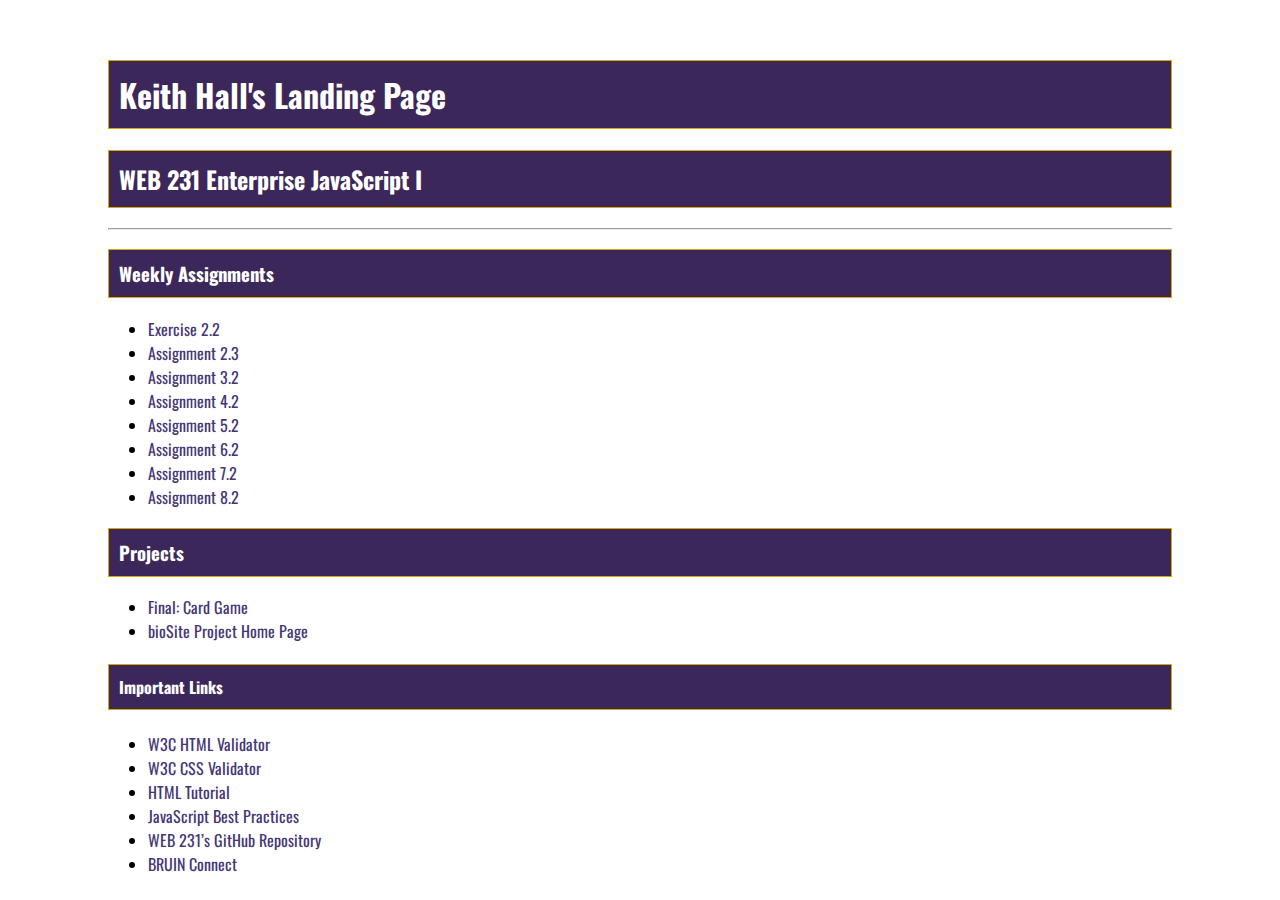
<file: index.html>
<!--
    Title: WEB 231 – Enterprise JavaScript I
    Author: Professor Krasso
    Date: 05/30/2021
    Modified By: Keith Hall
    Description: This is the HTML landing page for web-231 assignments, projects, and biosite.
--> 
<!DOCTYPE html>
<html lang="en"> 
<head>
    <meta charset="UTF-8" /> 
    <title>WEB 231 – Enterprise JavaScript I</title>
    <meta name="description" content="Lorem ipsum dolor sit amet, consectetur adipiscing elit, sed do eiusmod tempor incididunt ut labore et dolore magna aliqua." />
    <meta name="keywords" content="Excepteur sint occaecat cupidatat non proident, sunt in culpa qui officia deserunt mollit anim id est laborum." />
    <meta name="robots" content="nofollow" />
    <meta name="author" content="Keith Hall" />
    <link rel="stylesheet" href="site.css" />
	<link rel="stylesheet" href="global.css" />
    <!-- Google fonts for Oswald -->
    <link href="https://fonts.googleapis.com/css2?family=Oswald:wght@300;400;500;700&display=swap" rel="stylesheet" />
</head>
<body>
    <div id="container">
        <h1 class= "app-header">Keith Hall's Landing Page</h1>
        <h2>WEB 231 Enterprise JavaScript I</h2>
        <hr>
        <h3>Weekly Assignments</h3>

        <!-- Links to web-231 Weekly assignments. -->
            <ul>
                <li><a href= "week-2/hall-exercise2.html">Exercise 2.2</a></li>
                <li><a href= "week-2/hall-payroll.html">Assignment 2.3</a></li>
                <li><a href= "week-3/hall-temp-conversion.html">Assignment 3.2</a></li>
                <li><a href= "week-4/hall-number-game.html">Assignment 4.2</a></li>
                <li><a href= "week-5/hall-sequence-game.html">Assignment 5.2</a></li>
                <li><a href= "week-6/hall-in-n-out-books.html">Assignment 6.2</a></li>
                <li><a href= "week-7/hall-javazon.html">Assignment 7.2</a></li>
                <li><a href= "week-8/hall-alphabet-game.html">Assignment 8.2</a></li> 
            </ul>
        <h3>Projects</h3>

        <!-- Links to web-231's final project and the biosite developed for web-200. -->
            <ul>
                <li><a href= "week-9/hall-card-game.html">Final: Card Game</li>
                <li><a href= "https://hkeith62.github.io/biosite/index.html" target="_blank">bioSite Project Home Page</a></li> 
            </ul>
        <h4>Important Links</h4>
            <ul>
                <li><a href= "https://validator.w3.org/" target="_blank">W3C HTML Validator</a></li>
                <li><a href= "http://jigsaw.w3.org/css-validator/" target="_blank">W3C CSS Validator</a></li> 
                <li><a href= "https://www.w3schools.com/html/" target="_blank">HTML Tutorial</a></li>  
                <li><a href= "https://www.w3schools.com/js/js_best_practices.asp" target="_blank">JavaScript Best Practices</a></li>      
                <li><a href= "https://github.com/buwebdev/web-231" target="_blank">WEB 231’s GitHub Repository</a></li>     
                <li><a href= "https://bruinconnect.bellevue.edu/" target="_blank">BRUIN Connect</a></li> 
            </ul>          
    </div>

</body>
</html>
</file>
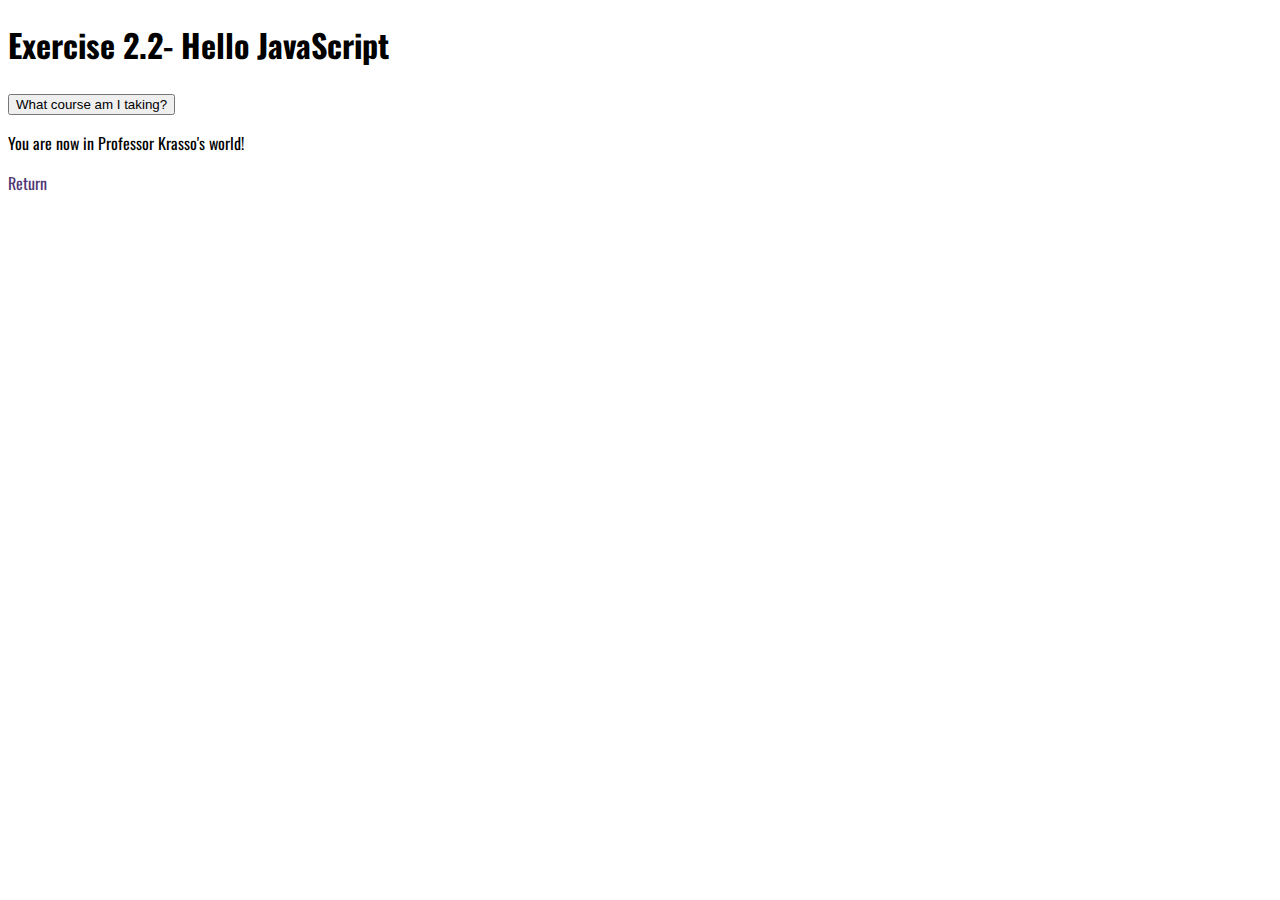
<file: week-2/hall-exercise2.html>
<!--
    Title: WEB 231 – Enterprise JavaScript I
    Author: Professor Krasso
    Date: 06/23/2021
    Modified By: Keith Hall
    Description: This is the HTML landing page for web-231 assignments, projects, and biosite.
--> 
<!DOCTYPE html>
<html lang="en"> 
<head>
<meta charset="UTF-8" /> 
<title>WEB 231- Enterprise Javascript 1</title>
<meta name="description" content="Lorem ipsum dolor sit amet, consectetur adipiscing elit, sed do eiusmod tempor incididunt ut labore et dolore magna aliqua." />
<meta name="keywords" content="Excepteur sint occaecat cupidatat non proident, sunt in culpa qui officia deserunt mollit anim id est laborum." />
<meta name="robots" content="nofollow" />
<meta name="author" content="Keith Hall" />
<link rel="stylesheet" href="../global.css" />
 <!-- Google fonts for Oswald -->
    <link href="https://fonts.googleapis.com/css2?family=Oswald:wght@300;400;500;700&display=swap" rel="stylesheet" />
</head>
<body>
    <div id= "container">
        <h1 class= "app-header">Exercise 2.2- Hello JavaScript</h1>
   <!-- Onclick Button -->      
            <button id="btnMyCourse" onclick="myFunction()">What course am I taking?</button> 
            <p id= "txtMyWorld">You are now in Professor Krasso's world!</p>
            <a href= "../index.html" class="return-home">Return</a>
        <script>
            // Event listener
          document.getElementById("btnMyCourse").addEventListener("click", function() {
          document.getElementById("txtMyWorld").innerHTML = "You are now in Hall's world!";
});        // Javascript alert
          function myFunction() {
            alert ("WEB 231 – Enterprise JavaScript I")
}
        </script>
    </div>
</body>
</html>
</file>
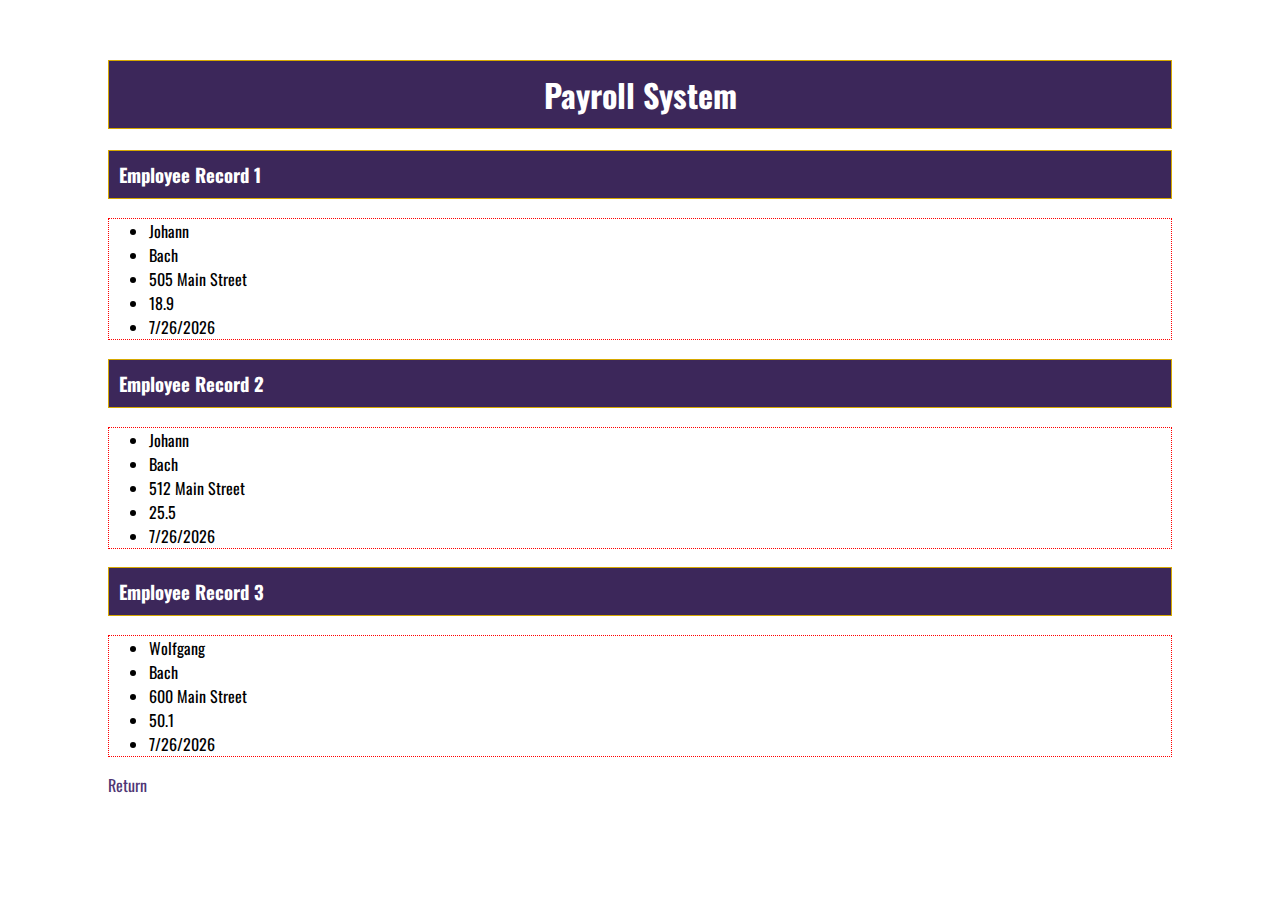
<file: week-2/hall-payroll.html>
<!--
    Title: WEB 231 – Enterprise JavaScript I
    Author: Professor Krasso
    Date: 06/23/2021
    Modified By: Keith Hall
    Description: This is the HTML landing page for web-231 assignments, projects, and biosite.
--> 
<!DOCTYPE html>
<html lang="en"> 
<head>
<meta charset="UTF-8" /> 
<title>WEB 231- Enterprise Javascript 1</title>
<meta name="description" content="Lorem ipsum dolor sit amet, consectetur adipiscing elit, sed do eiusmod tempor incididunt ut labore et dolore magna aliqua." />
<meta name="keywords" content="Excepteur sint occaecat cupidatat non proident, sunt in culpa qui officia deserunt mollit anim id est laborum." />
<meta name="robots" content="nofollow" />
<meta name="author" content="Keith Hall" />
<link rel="stylesheet" href="../site.css" />
<link rel="stylesheet" href="../global.css" />
<link rel="stylesheet" href="hall-payroll.css" />

 <!-- Google fonts for Oswald -->
    <link href="https://fonts.googleapis.com/css2?family=Oswald:wght@300;400;500;700&display=swap" rel="stylesheet" />
</head>
<body>
<!-- Content container -->
    <div id= "container">
        <h1 id= "payroll-header">Payroll System</h1>
        <h3>Employee Record 1</h3>
<!-- Ordered lists start here -->
            <ul>
		        <li id= "txtFirstNameLudgwig">L</li>
			    <li id= "txtLastNameBeethoven">B</li>
			    <li id= "txtAddressLudgwig">L</li>
			    <li id= "txtPayRateLudgwig">L</li>
			    <li id= "txtHireDateLudgwig">L</li>    
		    </ul>
	    <h3>Employee Record 2</h3>
            <ul>
		        <li id= "txtFirstNameJohann">J</li>
			    <li id= "txtLastNameBach">B</li>
			    <li id= "txtAddressJohann">J</li>
			    <li id= "txtPayRateJohann">J</li>
			    <li id= "txtHireDateJohann">J</li>     
		    </ul>
	    <h3>Employee Record 3</h3>
            <ul>
		        <li id= "txtFirstNameWolfgang">W</li>
			    <li id= "txtLastNameMozart">M</li>
			    <li id= "txtAddressWolfgang">W</li>
			    <li id= "txtPayRateWolfgang">W</li>
			    <li id= "txtHireDateWolfgang"></li>  
		    </ul>
	    <a href= "../index.html" class="return-home">Return</a>
        <script>
		//This code binds the variable value to the list item div.
          document.getElementById("txtFirstNameLudgwig").innerHTML = "Johann";
          document.getElementById("txtLastNameBeethoven").innerHTML = "Bach";
          document.getElementById("txtAddressLudgwig").innerHTML = "505 Main Street";
		  // Payrate was is formatted to one decimal place.
		    var num = 18.885;
            var n = num.toFixed(1);
          document.getElementById("txtPayRateLudgwig").innerHTML = n;
		  // Hire date is formatted as date object and converted to a local date string.
            var d = new Date();
            var n = d.toLocaleDateString();
          document.getElementById("txtHireDateLudgwig").innerHTML = n;
          document.getElementById("txtFirstNameJohann").innerHTML = "Johann";
          document.getElementById("txtLastNameBach").innerHTML = "Bach";
          document.getElementById("txtAddressJohann").innerHTML = "512 Main Street";
		    var num = 25.485;
            var n = num.toFixed(1);
          document.getElementById("txtPayRateJohann").innerHTML = n;
            var d = new Date();
            var n = d.toLocaleDateString(); 
          document.getElementById("txtHireDateJohann").innerHTML = n;   
          document.getElementById("txtFirstNameWolfgang").innerHTML = "Wolfgang";
          document.getElementById("txtLastNameMozart").innerHTML = "Bach";
          document.getElementById("txtAddressWolfgang").innerHTML = "600 Main Street";
		    var num = 50.085;
            var n = num.toFixed(1);
          document.getElementById("txtPayRateWolfgang").innerHTML = n;
            var d = new Date();
            var n = d.toLocaleDateString();
          document.getElementById("txtHireDateWolfgang").innerHTML = n;
        </script> 
    </div>
</body>
</html>
</file>
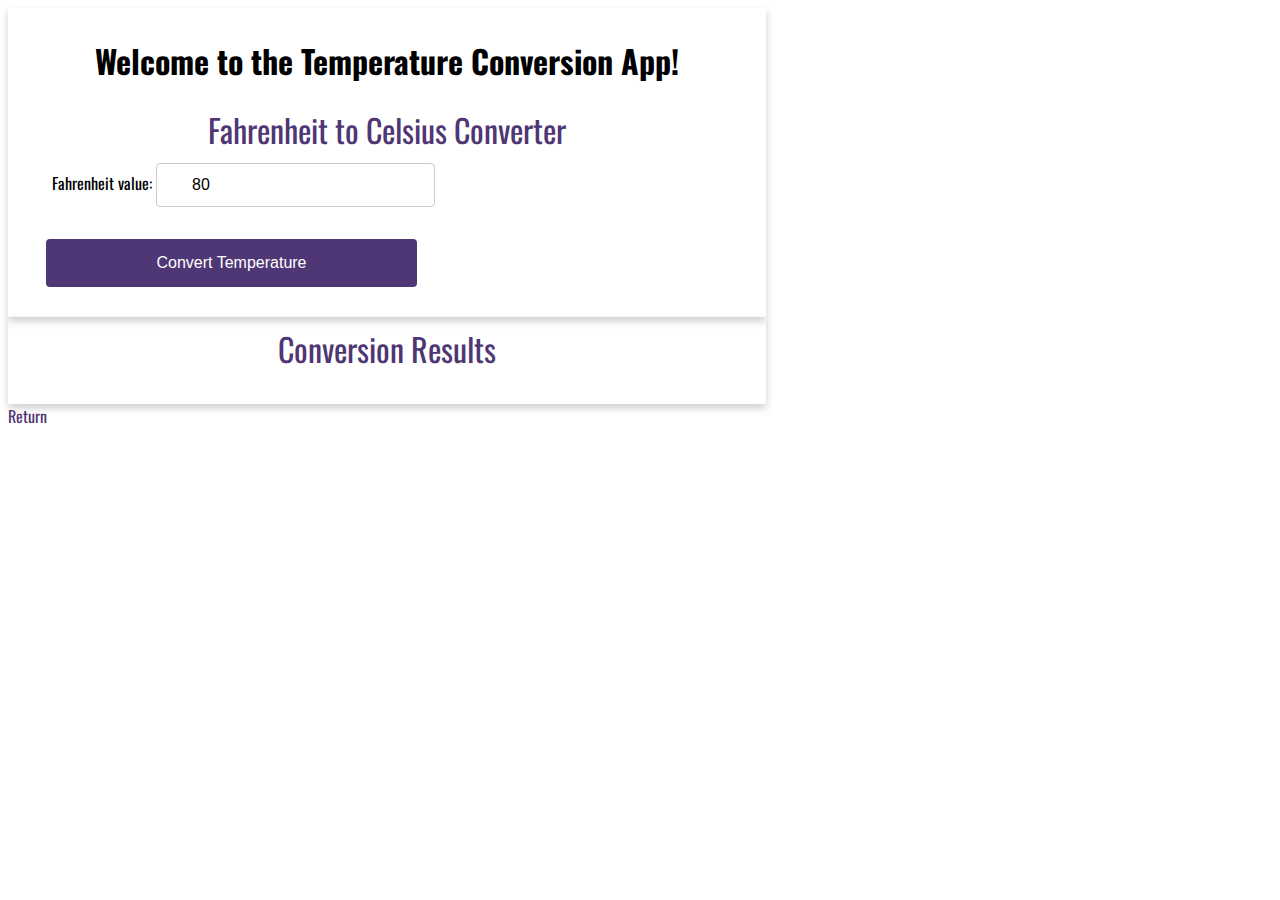
<file: week-3/hall-temp-conversion.html>
<!--
    Title: WEB 231 – Enterprise JavaScript I
    Author: Professor Krasso
    Date: 05/30/2021
    Modified By: Keith Hall
    Description: This is the HTML page for web-231 assignment 3, temperature conversion app.
--> 
<!DOCTYPE html>
<html lang="en"> 
<head>
    <meta charset="UTF-8" /> 
    <title>WEB 231 – Enterprise JavaScript I</title>
    <meta name="description" content="Lorem ipsum dolor sit amet, consectetur adipiscing elit, sed do eiusmod tempor incididunt ut labore et dolore magna aliqua." />
    <meta name="keywords" content="Excepteur sint occaecat cupidatat non proident, sunt in culpa qui officia deserunt mollit anim id est laborum." />
    <meta name="robots" content="nofollow" />
    <meta name="author" content="Keith Hall" />
	<link rel="stylesheet" href="../global.css" />
	<link rel="stylesheet" href="hall-temp-conversion.css" />
    <!-- Google fonts for Oswald -->
    <link href="https://fonts.googleapis.com/css2?family=Oswald:wght@300;400;500;700&display=swap" rel="stylesheet" />
</head>
<body>
    
    <div id="container">
	
	<!-- Card content starts here. -->
	    <div class= "card">
		    <h1 class= "app-header">Welcome to the Temperature Conversion App!</h1>
		    <div class= "card-title">Fahrenheit to Celsius Converter</div>
			<div class= "card-content">
			    <div class= "form">
				    <div class= "form-feild">
					    <label for="txtFahrenheit">Fahrenheit value:</label>
					    <input type="text" id="txtFahrenheit" name="txtFahrenheit" value= "80" />
					</div>
				    <div class="form-field">
					<!-- HTML for styling the conversion button and onclick event. -->
                        <button type="submit" class="btn btn-primary full-width" onclick="myFunction()">Convert Temperature</button>
                    </div>
				</div>
			</div>
		</div>
	    <div class= "card">
		    <div class= "card-title">Conversion Results</div> 
		    <p id= "demo"></p>
	    </div>
	</div>
	<a href= "../index.html" class="return-home">Return</a>
<script>
function myFunction() {
  var farenheit = document.getElementById("txtFahrenheit").value; // Captures the inputted value of the textfeild with id= txtFahrenheit and assigns it to the variable fahrenheit. 
  document.getElementById("demo").innerHTML = ((parseFloat(farenheit) - 32) / 1.8).toFixed(2); // The inputted value is converted to celcius and fixed to 2 decimal places.
}
</script>
</body>
</html>
</file>
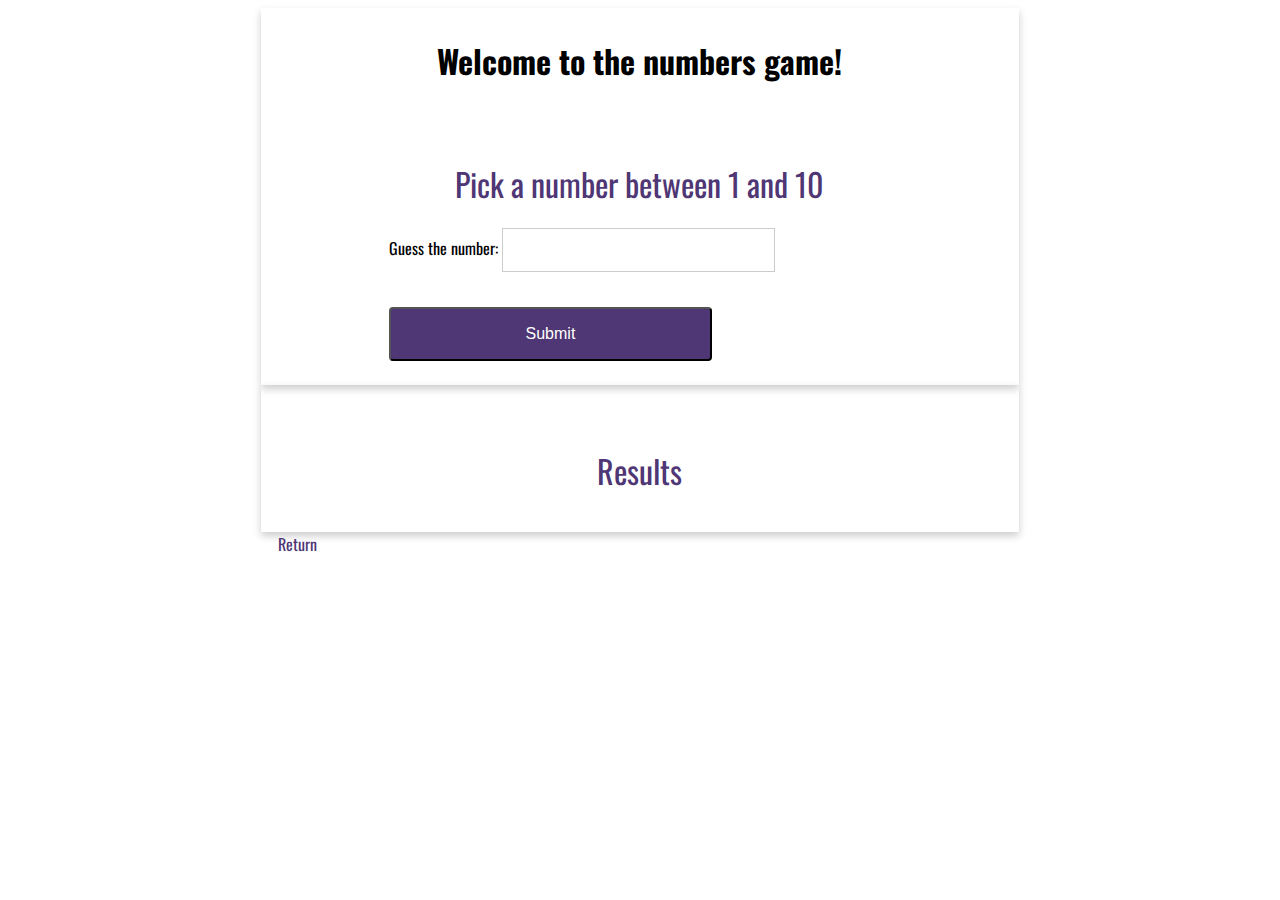
<file: week-4/hall-number-game.html>
<!--
    Title: WEB 231 – Enterprise JavaScript I
    Author: Professor Krasso
    Date: 05/30/2021
    Modified By: Keith Hall
    Description: This is the HTML page for web-231 assignment 4, numbers game app.
--> 
<!DOCTYPE html>
<html lang="en"> 
<head>
    <meta charset="UTF-8" /> 
    <title>WEB 231 – Enterprise JavaScript I</title>
    <meta name="description" content="Lorem ipsum dolor sit amet, consectetur adipiscing elit, sed do eiusmod tempor incididunt ut labore et dolore magna aliqua." />
    <meta name="keywords" content="Excepteur sint occaecat cupidatat non proident, sunt in culpa qui officia deserunt mollit anim id est laborum." />
    <meta name="robots" content="noindex" />
    <meta name="author" content="Keith Hall" />
	<link rel="stylesheet" href="../global.css" />
	<link rel="stylesheet" href="hall-number-game.css" />
    <!-- Google fonts for Oswald -->
    <link href="https://fonts.googleapis.com/css2?family=Oswald:wght@300;400;500;700&display=swap" rel="stylesheet" />
</head>
<body>
	<!-- Card content starts here. -->
	    <div class= "card">
		    <h1 class= "app-header">Welcome to the numbers game!</h1>
		    <div class= "card-title">Pick a number between 1 and 10</div>
			<div id= "card-content">
			    <div class= "form-feild">
			        <label for="txtMyNumber">Guess the number:</label>
					<input type="text" id="txtMyNumber" name="txtMyNumber" value= "" />
				</div>
				<div class="form-field">
					<!-- HTML for styling the conversion button and onclick event. -->
                    <button type="submit" id= "btnSubmit" onclick="myFunction()">Submit</button>
                </div>
			</div>
		</div>
	    <div class= "card">
		    <div class= "card-title">Results</div> 
		    <p id= "demo"></p>
	    </div>
	<a href= "../index.html" class="return-home">Return</a>
<script> 
// Generates a random value.
const rud = Math.floor(Math.random() * 10 + 1);
// counts the number of guesses to arrive at the correct number.
 
  function myFunction() {  
   // number inputed by the user at button click.     
  const myNumber = document.getElementById("txtMyNumber").value;
   
    if(myNumber == rud) {  
      document.getElementById("demo").innerHTML = "Congradulations! You picked the correct number!";
	
  } else if(myNumber > rud) { // if guessed number is greater than the random number.     
    document.getElementById("demo").innerHTML = "The number is not" + " " + (myNumber)
	+ "." + " " + "Try a smaller number.";
	
  } else {    //if guessed number is less than the random number.              
    document.getElementById("demo").innerHTML = "The number is not" + " " + (myNumber)
	+ "." + " " + "Try a larger number.";
  }
}
</script>
</body>
</html>
</file>
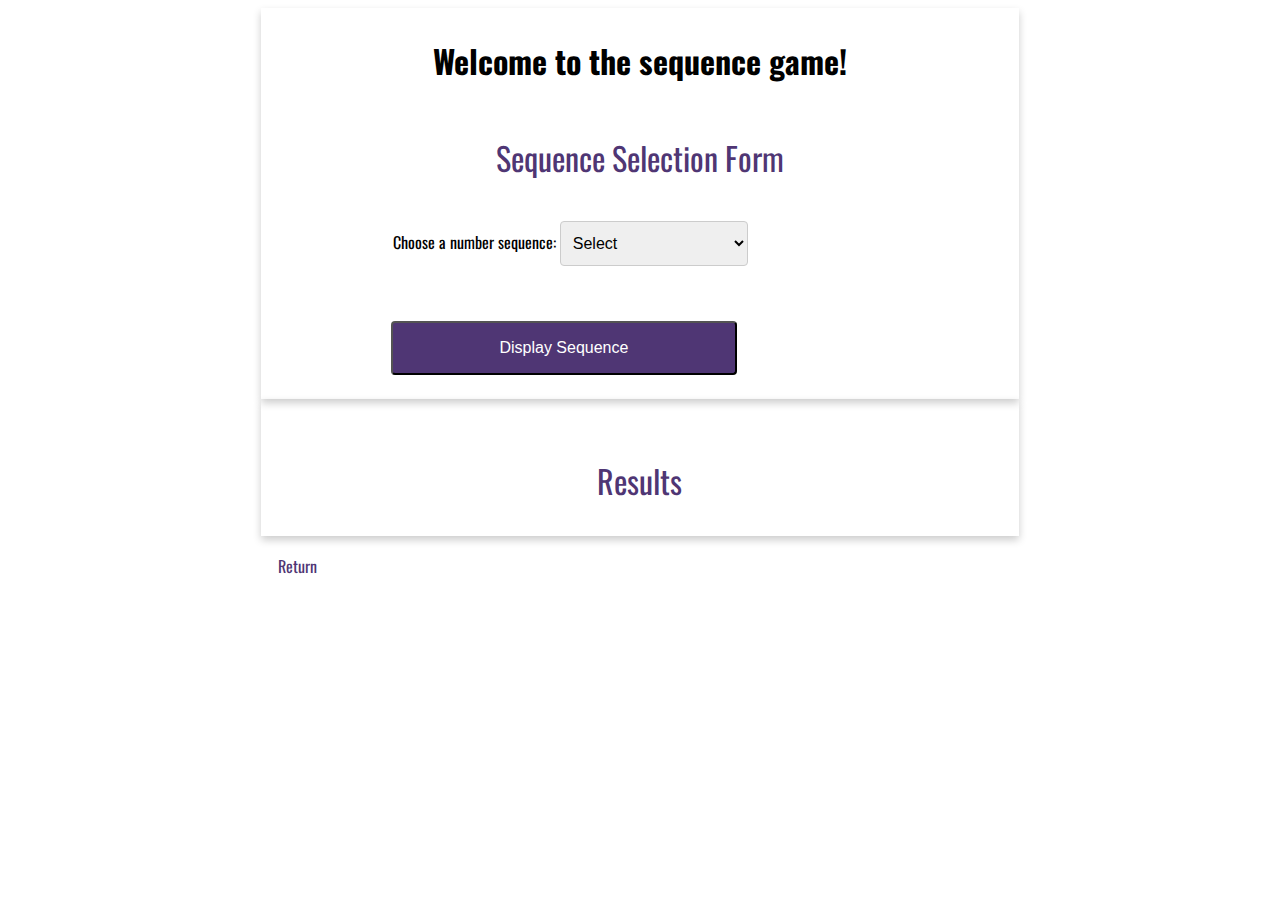
<file: week-5/hall-sequence-game.html>
<!--
    Title: WEB 231 – Enterprise JavaScript I
    Author: Professor Krasso
    Date: 05/30/2021
    Modified By: Keith Hall
    Description: This is the HTML page for web-231 assignment 5, sequence game app.
--> 
<!DOCTYPE html>
<html lang="en"> 
<head>
    <meta charset="UTF-8" /> 
    <title>WEB 231 – Enterprise JavaScript I</title>
    <meta name="description" content="Lorem ipsum dolor sit amet, consectetur adipiscing elit, sed do eiusmod tempor incididunt ut labore et dolore magna aliqua." />
    <meta name="keywords" content="Excepteur sint occaecat cupidatat non proident, sunt in culpa qui officia deserunt mollit anim id est laborum." />
    <meta name="robots" content="noindex" />
    <meta name="author" content="Keith Hall" />
	<link rel="stylesheet" href="../global.css" />
	<link rel="stylesheet" href="hall-sequence-game.css" />
    <!-- Google fonts for Oswald -->
    <link href="https://fonts.googleapis.com/css2?family=Oswald:wght@300;400;500;700&display=swap" rel="stylesheet" />
</head>
<body>
	<!-- Card content starts here. -->
	<div class= "card">
		<h1 class= "app-header">Welcome to the sequence game!</h1>
		<div class= "card-title">Sequence Selection Form</div>
	    <div class= "form-feild">
            <label for= "sequence">Choose a number sequence:</label> 
            <select name= "menu" id="sequence" class= "drop-down-menu">  <!-- Favorite books card container. -->
                <option value="select" selected>Select</option>
                <option value="fibonacci">Fibonacci Sequence</option>
                <option value="even">Even Numbers</option>
                <option value="odd">Odd Numbers</option>
            </select>
        </div>
	    <div class="form-field">
		    <!-- HTML for styling the conversion button and onclick event. -->
             <button type="submit" id= "btnDisplaySequence" onclick="myFunction()">Display Sequence</button>
        </div>
    </div>
	<div class= "card">
		<div class= "card-title">Results</div> 
		    <p id= "demo"></p>
	    </div>
    <div id= "return-home-container">
	    <a href= "../index.html" class="return-home">Return</a>
	</div>
<script> 
let num1 = 0, num2 = 1, next;
let fibonacciSequenceText = "";
 
function myFunction() {
  let evenNumbers = "";
  let oddNumbers = "";
  let i = 0;
  let choice = document.getElementById("sequence").value;    // Captures the values from the select list.
  // Defines values for each item in the select list
  let fibonacci = document.getElementById("sequence").value = "fibonacci";
  let even = document.getElementById("sequence").value = "even"; 
  let odd = document.getElementById("sequence").value = "odd";
  let select = document.getElementById("sequence").value = "select";

  while (num1<40){ // Loop of fibonacci numbers less than 40.
    fibonacciSequenceText +=
    (num1 + ", ");
    next = num1 + num2;
    num1 = num2;
    num2 = next;
  }
  if (choice === fibonacci) {  // If fibonacci is the selected value
     document.getElementById("demo").innerHTML = fibonacciSequenceText.slice(0, -2); 
     document.getElementById("sequence").value = "fibonacci";
  }
  else if (choice === even) {  // If even is the selected value
    do {
      evenNumbers += (i + ", ");
      i += 1;
      num1 += 2;
      i++;
    }
    while (i < 20) {
      document.getElementById("demo").innerHTML = evenNumbers.slice(2, -2);
      document.getElementById("sequence").value = "even"; 
    }
  }
  else if (choice === odd) {  // If odd is the selected value
    for (let i = 1; i < 20; i += 2) {
      oddNumbers +=  i + " ,";
    }
      document.getElementById("demo").innerHTML = oddNumbers.slice(0, -1);
      document.getElementById("sequence").value = "odd";	
  }
  else {
    alert("Invalid selection, please try again");
  }
}
</script>
</body>
</html>
</file>
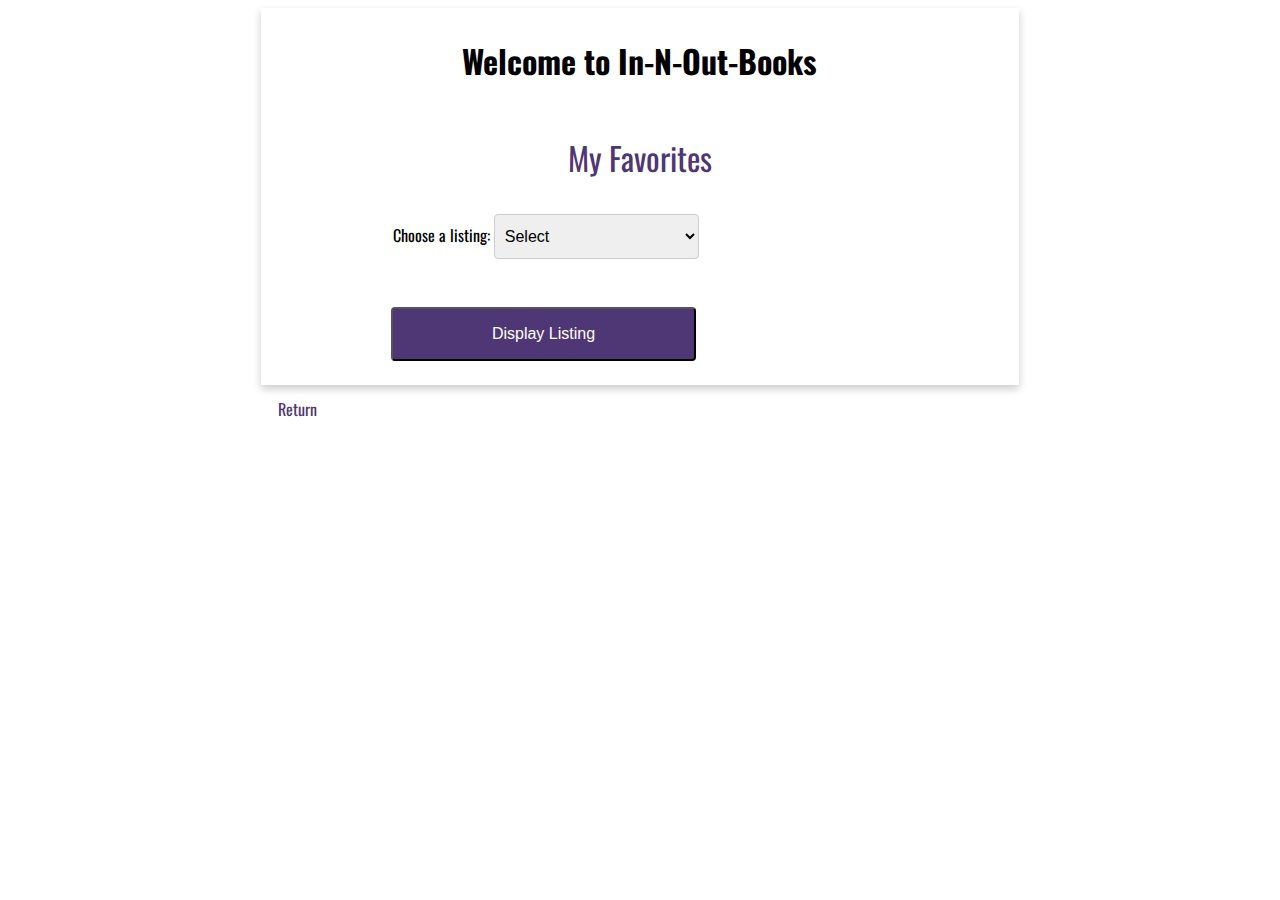
<file: week-6/hall-in-n-out-books.html>
<!--
    Title: WEB 231 – Enterprise JavaScript I
    Author: Professor Krasso
    Date: 05/30/2021
    Modified By: Keith Hall
    Description: This is the HTML page for web-231 assignment 6, In-N-Out-Books.
--> 
<!DOCTYPE html>
<html lang="en"> 
<head>
    <meta charset="UTF-8" /> 
    <title>WEB 231 – Enterprise JavaScript I</title>
    <meta name="description" content="Lorem ipsum dolor sit amet, consectetur adipiscing elit, sed do eiusmod tempor incididunt ut labore et dolore magna aliqua." />
    <meta name="keywords" content="Excepteur sint occaecat cupidatat non proident, sunt in culpa qui officia deserunt mollit anim id est laborum." />
    <meta name="robots" content="noindex" />
    <meta name="author" content="Keith Hall" />
	<link rel="stylesheet" href="../global.css" />
	<link rel="stylesheet" href="hall-in-n-out-books.css" />
    <!-- Google fonts for Oswald -->
    <link href="https://fonts.googleapis.com/css2?family=Oswald:wght@300;400;500;700&display=swap" rel="stylesheet" />
</head>
<body>
	 <!-- Card content starts here. -->
    <div class= "card">
        <h1 class= "app-header">Welcome to In-N-Out-Books</h1>
        <div class= "card-title">My Favorites</div>
            <div class= "form-feild">
                <label for= "sequence">Choose a listing:</label> 
                <select name= "favorites" id="favoriteList" class= "drop-down-menu"> <!-- Select form field. -->
                    <option value="select" selected>Select</option>
                    <option value="books">Top 3 Favorite Books</option>
                    <option value="authors">Top 3 Favorite Authors</option>
                </select>
			</div>
            <div class="form-field">
                <!-- HTML for styling the conversion button and onclick event. -->
                <button type="submit" id= "btnDisplayListing" onclick="myFunction()">Display Listing</button>
            </div>
    </div>
    <div id= "return-home-container"><a href= "../index.html" class="return-home">Return</a></div>
	 <div id= "favorite-books">  <!-- Favorite books card container. -->
	<div class= "card">
    <div class= "card-title">Top 3 Favorite Books</div>
        <div class= "card-content">
            <br />
            <table id="books">
                <tr>
                    <th>ISBN</th>
                    <th>Title</th>
					<th>Pages</th>
                </tr>
                <tr>
                    <td id= "theGreatGatsbyIsbn">#</td>
                    <td id= "theGreatGatsbyTitle">#</td>
					<td id= "theGreatGatsbyPages">#</td>
                </tr>
				<tr>
                    <td id= "warAndPeaceIsbn">#</td>
                    <td id= "warAndPeaceTitle">#</td>
					<td id= "warAndPeacePages">#</td> 
                </tr>
                <tr>
                    <td id= "fahrenheit451Isbn">#</td>
                    <td id= "fahrenheit451Title">#</td>
					<td id= "fahrenheit451Pages">#</td>
                </tr>
            </table>
        </div>
    </div>		
    </div> 
	<div id= "favorite-authors"><!-- Favorite authors card container. -->
	<div class= "card">
    <div class= "card-title">Top 3 Favorite Authors</div>
        <div class= "card-content">
            <br />
            <table id="books">
                <tr>
                    <th>Name</th>
                    <th>Genre</th>
                </tr>
                <tr>
                    <td id= "ernestHemingwayName">#</td>
                    <td id= "ernestHemingwayGenre">#</td>
                </tr>
				<tr>
                    <td id= "leoTolstoyName">#</td>
                    <td id= "leoTolstoyGenre">#</td>
                </tr>
                <tr>
                    <td id= "stephenKingName">#</td>
                    <td id= "stephenKingGenre">#</td>
                </tr>
            </table>
        </div>
    </div>			
    </div>
<script>
// Object literals for favorite books and authors assigned to variables.
const theGreatGatsby = {isbn:020261103571, title:"The Great Gatsby", pages:122};
const warAndPeace = {isbn:1514297272, title:"War and Peace", pages:1225};
const fahrenheit451 = {isbn:1514298139, title:"Fahrenheit 451", pages:256};
const ernestHemingway = {name:"Ernest Hemingway", genre:"Fiction, short stories"};
const leoTolstoy = {name:"Leo Tolstoy", genre:"Fiction, realism"}; 
const stephenKing = {name:"Stephen King", genre:"Fiction, dark fantasy, suspense thriller"};
// Containers for favorite books and authors set to initial parameters, hide table (display none) and show table (display block)
const books = document.getElementById("favorite-books");
const authors = document.getElementById("favorite-authors");
authors.style.display = "none";
books.style.display = "none";

function myFunction() {
const choice = document.getElementById("favoriteList").value;  // Captures the values from the select list.
// Binds object literals to the appropriate table row.
document.getElementById("theGreatGatsbyIsbn").innerHTML = theGreatGatsby.isbn;
document.getElementById("theGreatGatsbyTitle").innerHTML = theGreatGatsby.title;
document.getElementById("theGreatGatsbyPages").innerHTML = theGreatGatsby.pages;
document.getElementById("warAndPeaceIsbn").innerHTML = warAndPeace.isbn;
document.getElementById("warAndPeaceTitle").innerHTML = warAndPeace.title;
document.getElementById("warAndPeacePages").innerHTML = warAndPeace.pages;
document.getElementById("fahrenheit451Isbn").innerHTML = fahrenheit451.isbn;
document.getElementById("fahrenheit451Title").innerHTML = fahrenheit451.title;
document.getElementById("fahrenheit451Pages").innerHTML = fahrenheit451.pages;
document.getElementById("ernestHemingwayName").innerHTML = ernestHemingway.name ;
document.getElementById("ernestHemingwayGenre").innerHTML = ernestHemingway.genre;
document.getElementById("leoTolstoyName").innerHTML = leoTolstoy.name;
document.getElementById("leoTolstoyGenre").innerHTML = leoTolstoy.genre;
document.getElementById("stephenKingName").innerHTML = stephenKing.name;
document.getElementById("stephenKingGenre").innerHTML = stephenKing.genre ;

 // Defines values for each item in the select list and assigns them to a variable.
 const favoriteBooks = document.getElementById("favoriteList").value = "books";
 const favoriteAuthors = document.getElementById("favoriteList").value = "authors"; 
 const selectList = document.getElementById("favoriteList").value = "select"; 
 
   if (choice === favoriteBooks) {   // If favorites books is selected, run the code that follows.
    authors.style.display = "none";
	books.style.display = "block";
	document.getElementById("favoriteList").value = "books";
   }
   else if (choice === favoriteAuthors) {   //  If favorites authors is selected, run the code that follows.
    authors.style.display = "block";
	books.style.display = "none";
	document.getElementById("favoriteList").value = "authors"; 
   }
   else {                              // If no selection is made, hide both tables.
    authors.style.display = "none";
	books.style.display = "none";
   } 
}
</script> 
</body>
</html>
</file>
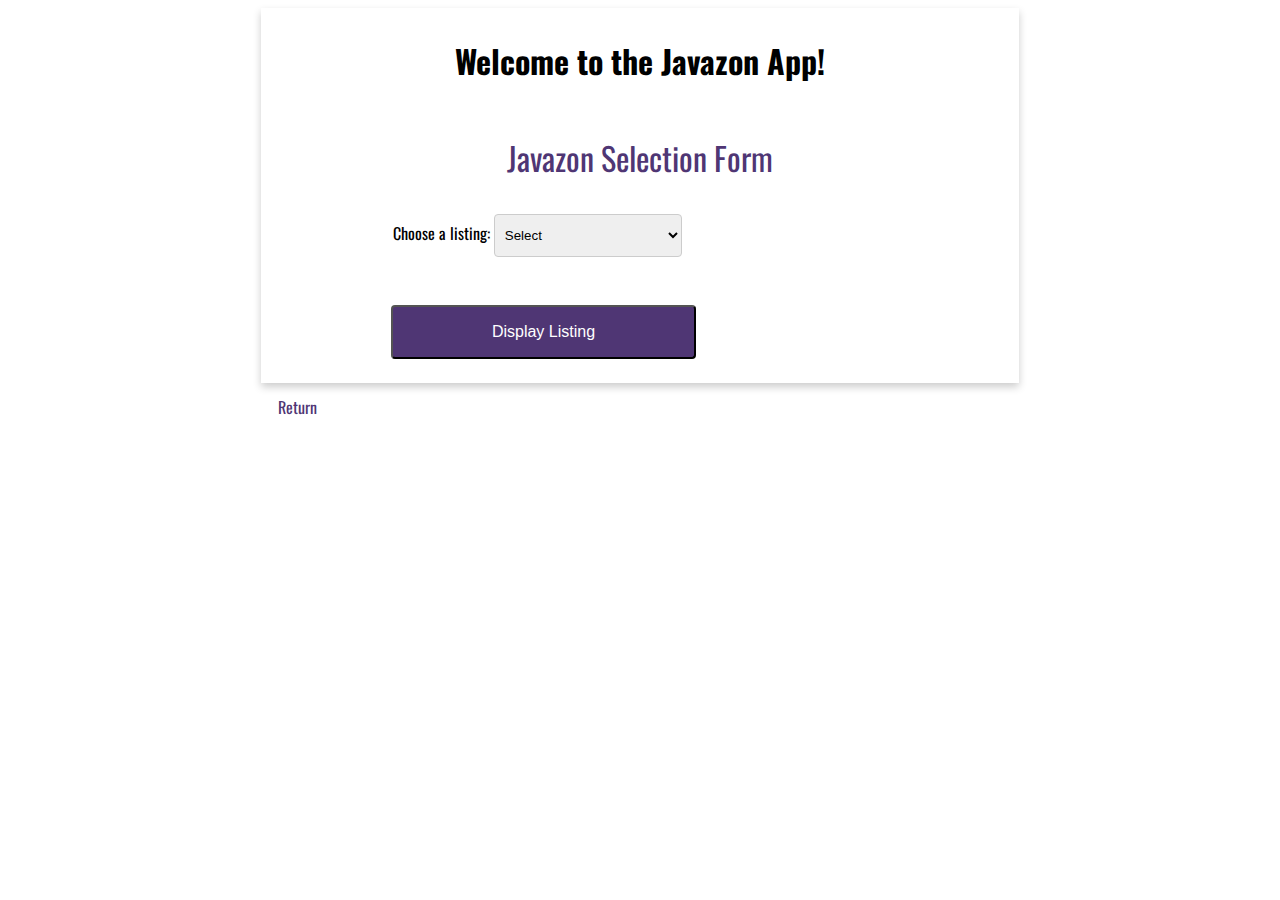
<file: week-7/hall-javazon.html>
<!--
    Title: WEB 231 – Enterprise JavaScript I
    Author: Professor Krasso
    Date: 05/30/2021
    Modified By: Keith Hall
    Description: This is the HTML page for web-231 assignment 7, Javazon App.
--> 
<!DOCTYPE html>
<html lang="en"> 
<head>
    <meta charset="UTF-8" /> 
    <title>WEB 231 – Enterprise JavaScript I</title>
    <meta name="description" content="Lorem ipsum dolor sit amet, consectetur adipiscing elit, sed do eiusmod tempor incididunt ut labore et dolore magna aliqua." />
    <meta name="keywords" content="Excepteur sint occaecat cupidatat non proident, sunt in culpa qui officia deserunt mollit anim id est laborum." />
    <meta name="robots" content="noindex" />
    <meta name="author" content="Keith Hall" />
	<link rel="stylesheet" href="../global.css" />
	<link rel="stylesheet" href="hall-javazon.css" />
    <!-- Google fonts for Oswald -->
    <link href="https://fonts.googleapis.com/css2?family=Oswald:wght@300;400;500;700&display=swap" rel="stylesheet" />
</head>
<body>
 <!-- Card content starts here. -->
    <div class= "card">
        <h1 class= "app-header">Welcome to the Javazon App!</h1>
        <div class= "card-title">Javazon Selection Form</div>
            <div class= "form-feild">
                <label for= "sequence">Choose a listing:</label> 
                <select name= "favorites" id="listing" class= "drop-down-menu"> <!-- Select form field. -->
                    <option value="select" selected>Select</option>
                    <option value="products">Products</option>
                    <option value="services">Services</option>
					<option value="employees">Employees</option>
                </select>
			</div>
            <div class="form-field">
                <!-- HTML for styling the conversion button and onclick event. -->
                <button type="submit" id= "btnDisplayListing" onclick="myFunction()">Display Listing</button>
            </div>
    </div>
    <div id= "return-home-container"><a href= "../index.html" class="return-home">Return</a></div>
	<div id= "products">  <!-- Products card container. -->
	<div class= "card">
    <div class= "card-title">Javazon Products</div>
        <div class= "card-content">
            <br />
            <table id="books">
                <tr>
                    <th>Product ID</th>
                    <th>Description</th>
					<th>Price</th>
					<th>Quantity</th>
					<th>Total Value</th>
                </tr>
				<!-- Javazon products table data. -->
                <tr>
                    <td id= "htmlCssId">#</td>
                    <td id= "htmlCssDescription">#</td>
					<td id= "htmlCssPrice">#</td>
					<td id= "htmlCssQuantity">#</td>
					<td id= "htmlCssTotalValue">#</td>
                </tr>
				<tr>
                    <td id= "javascriptGuidesId">#</td>
                    <td id= "javascriptGuidesDescription">#</td>
					<td id= "javascriptGuidesPrice">#</td>
					<td id= "javascriptGuidesQuantity">#</td>
					<td id= "javascriptGuidesTotalValue">#</td>
                </tr>
                <tr>
                    <td id= "learningJavascriptId">#</td>
                    <td id= "learningJavascriptDescription">#</td>
					<td id= "learningJavascriptPrice">#</td>
					<td id= "learningJavascriptQuantity">#</td>
					<td id= "learningJavascriptTotalValue">#</td>
                </tr>
				<tr>
                    <td id= "nodeJsApplicationsId">#</td>
					<td id= "nodeJsApplicationsDescription">#</td>
					<td id= "nodeJsApplicationsPrice">#</td>
					<td id= "nodeJsApplicationsQuantity">#</td>
					<td id= "nodeJsApplicationsTotalValue">#</td>
                </tr>
				<tr>
                    <td id= "mongoDbGuideId">#</td>
					<td id= "mongoDbGuideDescription">#</td>
                    <td id= "mongoDbGuidePrice">#</td> 
					<td id= "mongoDbGuideQuantity">#</td> 
					<td id= "mongoDbGuideTotalValue">#</td> 
                </tr>
            </table>
        </div>
    </div>		
    </div> 
	<div id= "services"><!-- Services card container. -->
	<div class= "card">
    <div class= "card-title">Javazon Services</div>
        <div class= "card-content">
            <br />
            <table id="books">
                <tr>
                    <th>Service ID</th>
                    <th>Description</th>
					<th>Hourly Rate</th>
                    <th>Minimum Billable Hours</th>
                </tr>
                <tr>  <!-- Javazon services table data. -->
                    <td id= "websiteDesignId">#</td>
                    <td id= "websiteDesignDescription">#</td>
					<td id= "websiteDesignHourlyRate">#</td>
                    <td id= "websiteDesignMin">#</td>
                </tr>
				<tr>
                    <td id= "devOpsId">#</td>
                    <td id= "devOpsDescription">#</td>
					<td id= "devOpsHourlyRate">#</td>
                    <td id= "devOpsMin">#</td>
                </tr>
				<tr>
                    <td id= "dataBaseId">#</td>
                    <td id= "dataBaseDescription">#</td>
					<td id= "dataBaseHourlyRate">#</td>
                    <td id= "dataBaseMin">#</td>
                </tr> 
            </table>
        </div>
    </div>			
    </div>
	<div id= "employees"><!-- Employees card container. -->
	<div class= "card">
    <div class= "card-title">Javazon Employees</div>
        <div class= "card-content">
            <br />
            <table id="books">
                <tr>
                    <th>Employee ID</th>
                    <th>Last Name</th>
					<th>First Name</th>
                    <th>Salary</th>
                </tr>
                <tr> <!-- Javazon employees table data. -->
                    <td id= "beethovenId">#</td>
                    <td id= "beethovenLastName">#</td>
					<td id= "beethovenFirstName">#</td>
                    <td id= "beethovenSalary">#</td>
                </tr>
				<tr>
                    <td id= "bachId">#</td>
                    <td id= "bachLastName">#</td>
					<td id= "bachFirstName">#</td>
                    <td id= "bachSalary">#</td>
                </tr>
                <tr>
                    <td id= "mozartId">#</td>
                    <td id= "mozartLastName">#</td>
					<td id= "mozartFirstName">#</td>
                    <td id= "mozartSalary">#</td>
                </tr>
				<tr>
                    <td id= "brahmsId">#</td>
                    <td id= "brahmsLastName">#</td>
					<td id= "brahmsFirstName">#</td>
                    <td id= "brahmsSalary">#</td>
                </tr>
				<tr>
                    <td id= "haydnId">#</td>
                    <td id= "haydnLastName">#</td>
					<td id= "haydnFirstName">#</td>
                    <td id= "haydnSalary">#</td>
                </tr>
            </table>
        </div>
    </div>			
    </div>
<script>
// Class templates used to produce javascript objects
class Products {
  constructor(id, description, price, quantity, totalValue) { // Properties that will become objects when initialized by "new Products."
    this.id = id;
    this.description = description;
    this.price = price.toFixed(2);
    this.quantity = quantity;
	this.totalValue = (price*quantity).toFixed(2);  // .toFixed(2) to arrive at two decimal points.
  }
}
class Services {
  constructor(id, description, hourlyRate, min) {   // Properties that will become objects when initialized by "new Services."
    this.id = id;
    this.description = description;
    this.hourlyRate = (hourlyRate).toFixed(2);  
    this.min = min;
  }
}
class Employees {
  constructor(id, lastName, firstName, salary) {
    this.id = id;
	this.lastName = lastName;
    this.firstName = firstName;
    this.salary = salary.toFixed(2);
  }
}
// Creates/initializes objects from the constructor templates (Products)
const javazonProductsHtmlCss = new Products(9182117749110, "HTML and CSS: Design and Build Websites", 22.26, 10, "");
const javazonProductsGuide = new Products(9183112008188, "Javascript: The Definitive Guide 7/E", 41.33, 7, "");
const javazonProductsLearning =new Products(9184114010189, "Learning Javascript Design Patterns 1/E", 25.99, 3, "");
const javazonProductsNodeJs = new Products(9185115111299, "Express in Action: Writting, Building, and <br> Testing Node.js Applications 1/E", 34.91, 3, "");
const javazonProductsMongoDb = new Products(9186124010300, "MongoDB The Definitive Guide", 33.70, 8, "");
// Create "Services" objects  
const javazonServicesWeb = new Services(100, "Website Design", 150.00, 25);
const javazonServicesDevOps = new Services(101, "DevOps Consulting", 125.00, 50);
const javazonServicesDataBase = new Services(102, "DataBase Design", 125.00, 15);
// Create "Employees" objects  
const javazonEmployeesBeethoven = new Employees(1007, "Beethoven", "Ludwig", 22.30);
const javazonEmployeesBach = new Employees(1008, "Bach", "Johann", 22.30);
const javazonEmployeesMozart = new Employees(1009, "Mozart", "Wolfgang", 19.50);
const javazonEmployeesBrahms = new Employees(1010, "Brahms", "Johannes", 12.00);
const javazonEmployeesHaydn = new Employees(1011, "Haydn", "Joseph", 32.50);
// Binds objects to the products table data.
document.getElementById("htmlCssId").innerHTML = javazonProductsHtmlCss.id;
document.getElementById("htmlCssDescription").innerHTML = javazonProductsHtmlCss.description;
document.getElementById("htmlCssPrice").innerHTML = javazonProductsHtmlCss.price;
document.getElementById("htmlCssQuantity").innerHTML = javazonProductsHtmlCss.quantity;
document.getElementById("htmlCssTotalValue").innerHTML = javazonProductsHtmlCss.totalValue;
document.getElementById("javascriptGuidesId").innerHTML = javazonProductsGuide.id;
document.getElementById("javascriptGuidesDescription").innerHTML = javazonProductsGuide.description;
document.getElementById("javascriptGuidesPrice").innerHTML = javazonProductsGuide.price;
document.getElementById("javascriptGuidesQuantity").innerHTML = javazonProductsGuide.quantity;
document.getElementById("javascriptGuidesTotalValue").innerHTML = javazonProductsGuide.totalValue;
document.getElementById("learningJavascriptId").innerHTML = javazonProductsLearning.id;
document.getElementById("learningJavascriptDescription").innerHTML = javazonProductsLearning.description;
document.getElementById("learningJavascriptPrice").innerHTML = javazonProductsLearning.price;
document.getElementById("learningJavascriptQuantity").innerHTML = javazonProductsLearning.quantity;
document.getElementById("learningJavascriptTotalValue").innerHTML = javazonProductsLearning.totalValue;
document.getElementById("nodeJsApplicationsId").innerHTML = javazonProductsNodeJs.id;
document.getElementById("nodeJsApplicationsDescription").innerHTML = javazonProductsNodeJs.description;
document.getElementById("nodeJsApplicationsPrice").innerHTML = javazonProductsNodeJs.price;
document.getElementById("nodeJsApplicationsQuantity").innerHTML = javazonProductsNodeJs.quantity;
document.getElementById("nodeJsApplicationsTotalValue").innerHTML = javazonProductsNodeJs.totalValue; 
document.getElementById("mongoDbGuideId").innerHTML = javazonProductsMongoDb.id;
document.getElementById("mongoDbGuideDescription").innerHTML = javazonProductsMongoDb.description;
document.getElementById("mongoDbGuidePrice").innerHTML = javazonProductsMongoDb.price;
document.getElementById("mongoDbGuideQuantity").innerHTML = javazonProductsMongoDb.quantity;
document.getElementById("mongoDbGuideTotalValue").innerHTML = javazonProductsMongoDb.totalValue; 
// Binds objects to the services table data.
document.getElementById("websiteDesignId").innerHTML = javazonServicesWeb.id;
document.getElementById("websiteDesignDescription").innerHTML = javazonServicesWeb.description;
document.getElementById("websiteDesignHourlyRate").innerHTML = javazonServicesWeb.hourlyRate;
document.getElementById("websiteDesignMin").innerHTML = javazonServicesWeb.min;
document.getElementById("devOpsId").innerHTML = javazonServicesDevOps.id;
document.getElementById("devOpsDescription").innerHTML = javazonServicesDevOps.description;
document.getElementById("devOpsHourlyRate").innerHTML = javazonServicesDevOps.hourlyRate;
document.getElementById("devOpsMin").innerHTML = javazonServicesDevOps.min;
document.getElementById("dataBaseId").innerHTML = javazonServicesDataBase.id;
document.getElementById("dataBaseDescription").innerHTML = javazonServicesDataBase.description;
document.getElementById("dataBaseHourlyRate").innerHTML = javazonServicesDataBase.hourlyRate;
document.getElementById("dataBaseMin").innerHTML = javazonServicesDataBase.min;
// Bind objects to the employees table data.
document.getElementById("beethovenId").innerHTML = javazonEmployeesBeethoven.id;
document.getElementById("beethovenLastName").innerHTML = javazonEmployeesBeethoven.lastName;
document.getElementById("beethovenFirstName").innerHTML = javazonEmployeesBeethoven.firstName;
document.getElementById("beethovenSalary").innerHTML = javazonEmployeesBeethoven.salary;
document.getElementById("bachId").innerHTML = javazonEmployeesBach.id;
document.getElementById("bachLastName").innerHTML = javazonEmployeesBach.lastName;
document.getElementById("bachFirstName").innerHTML = javazonEmployeesBach.firstName;
document.getElementById("bachSalary").innerHTML = javazonEmployeesBach.salary;
document.getElementById("mozartId").innerHTML = javazonEmployeesMozart.id;
document.getElementById("mozartLastName").innerHTML = javazonEmployeesMozart.lastName;
document.getElementById("mozartFirstName").innerHTML = javazonEmployeesMozart.firstName;
document.getElementById("mozartSalary").innerHTML = javazonEmployeesMozart.salary;
document.getElementById("brahmsId").innerHTML = javazonEmployeesBrahms.id;
document.getElementById("brahmsLastName").innerHTML = javazonEmployeesBrahms.lastName;
document.getElementById("brahmsFirstName").innerHTML = javazonEmployeesBrahms.firstName;
document.getElementById("brahmsSalary").innerHTML = javazonEmployeesBrahms.salary;
document.getElementById("haydnId").innerHTML = javazonEmployeesHaydn.id;
document.getElementById("haydnLastName").innerHTML = javazonEmployeesHaydn.lastName;
document.getElementById("haydnFirstName").innerHTML = javazonEmployeesHaydn.firstName;
document.getElementById("haydnSalary").innerHTML = javazonEmployeesHaydn.salary;
// Hide or display tables.
const products = document.getElementById("products");
const services = document.getElementById("services");
const employees = document.getElementById("employees");
products.style.display = "none";
services.style.display = "none";
employees.style.display = "none";

 function myFunction() {
 const choice = document.getElementById("listing").value;   
 // Defines values for each item in the select list and assigns them to a variable.
 const javazonProducts = document.getElementById("listing").value = "products";
 const javazonServices = document.getElementById("listing").value = "services";
 const javazonEmployees = document.getElementById("listing").value = "employees"; 
 const selectList = document.getElementById("listing").value = "select"; 
   // If Javazon Products is selected, run the code that follows.
   switch (choice) {    
    case javazonProducts:
	services.style.display = "none";
	products.style.display = "block";
	employees.style.display = "none";
	document.getElementById("listing").value = "products";
    break;
    //  If Javazon Services are selected (case), run the code that follows.
    case javazonServices:
	services.style.display = "block";
	products.style.display = "none";
	employees.style.display = "none";
	document.getElementById("listing").value = "services";
	break;
	//  If Javazon Employees are selected (case), run the code that follows.
    case javazonEmployees:
    services.style.display = "none";
	products.style.display = "none";
	employees.style.display = "block";
	document.getElementById("listing").value = "employees"; 
    break;
	// If no selection is made, hide all tables.
    default:    
    products.style.display = "none";
    services.style.display = "none";
    employees.style.display = "none"; 
  }
}
</script> 
</body>
</html>
</file>
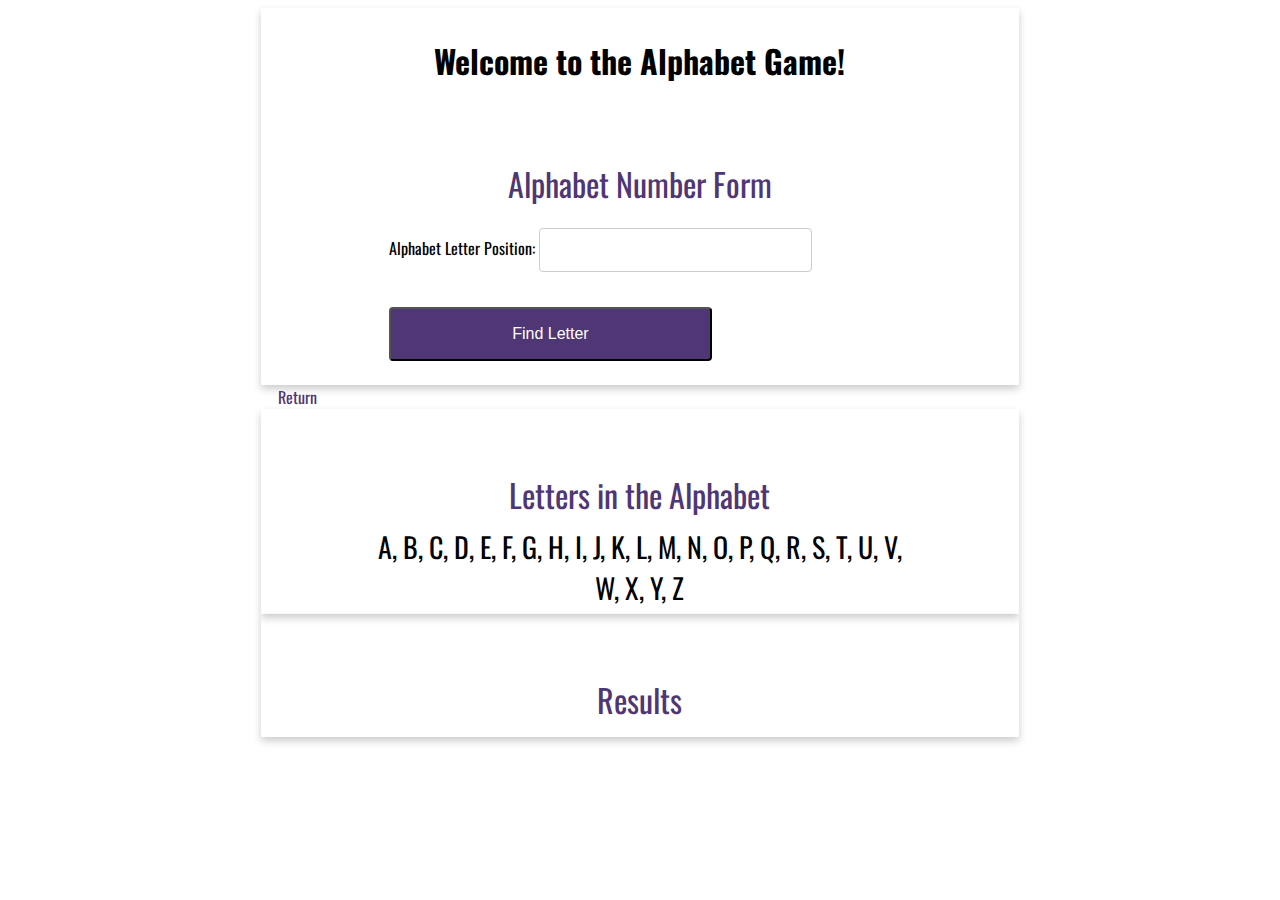
<file: week-8/hall-alphabet-game.html>
<!--
    Title: WEB 231 – Enterprise JavaScript I
    Author: Professor Krasso
    Date: 05/30/2021
    Modified By: Keith Hall
    Description: This is the HTML page for web-231 assignment 8, Alphabet Game.
--> 
<!DOCTYPE html>
<html lang="en"> 
<head>
    <meta charset="UTF-8" /> 
    <title>WEB 231 – Enterprise JavaScript I</title>
    <meta name="description" content="Lorem ipsum dolor sit amet, consectetur adipiscing elit, sed do eiusmod tempor incididunt ut labore et dolore magna aliqua." />
    <meta name="keywords" content="Excepteur sint occaecat cupidatat non proident, sunt in culpa qui officia deserunt mollit anim id est laborum." />
    <meta name="robots" content="noindex" />
    <meta name="author" content="Keith Hall" />
	<link rel="stylesheet" href= "../global.css" />
	<link rel="stylesheet" href="hall-alphabet-game.css" /> 
    <!-- Google fonts for Oswald -->
    <link href="https://fonts.googleapis.com/css2?family=Oswald:wght@300;400;500;700&display=swap" rel="stylesheet" />
</head>
<body>
	<!-- Card content starts here. -->
	    <div class= "card">
		    <h1 class= "app-header">Welcome to the Alphabet Game!</h1>
		    <div class= "card-title">Alphabet Number Form</div>
			    <div class= "form-feild">
			        <label for="txtMyNumber">Alphabet Letter Position:</label>
					<input type="text" id="txtPosition" class= "input" name="txtMyNumber" value= "" />
				</div>
				<div class="form-field">
					<!-- HTML for styling the find letter button and onclick event. -->
                    <button type="submit" id= "btnFindLetter" onclick="myFunction()">Find Letter</button>
                </div>
			 
		</div>
		<a href= "../index.html" class="return-home">Return</a>
	<div id= "alphabet"> <!-- Alphabet Division -->
	    <div class= "card">
		    <div class= "card-title">Letters in the Alphabet</div> 
		    <div class="card-content" id="alphabet-string"></div>
	    </div>
		 <div class= "card">
		    <div class= "card-title">Results</div> 
		    <p class= "card-content" id= "alphabet-letter"></p>
	    </div>
	</div>
<script>
// character array of all the letters in English alphabet  
const alphabet = ["A", "B", "C", "D", "E", "F", "G", "H", "I", "J", "K", "L", "M", "N", "O", "P", "Q", "R", "S", "T", "U", "V", "W", "X", "Y", "Z"];
let alphabetOutput = ""; // assign the array to variable named alphabet.

let x;
for (x in alphabet) {
alphabetOutput += alphabet[x] + ", "; // AlphabetOutput variable with a default value of an empty string.

}
document.getElementById("alphabet-string").innerHTML = alphabetOutput.slice(0, -2); 	// The alphabetOutput string bound to the alphabet-string div. 

function myFunction() {
let pos = document.getElementById("txtPosition").value; 
pos = parseInt(pos);
let letter = '';
  if (!pos || pos < 0) {
    alert('Please put in a valid number greater than 0') // Alert if number is less than 0 or not a valid number.
    return;
  }
  else if (typeof alphabet[pos - 1] === 'undefined') {    // if undefined, bind the string value- “There are not <pos> letters in the alphabet” to the alphabet-letter div.

    letter = `There are not ${pos} letters in the alphabet`; 
  } else {
    letter = `${alphabet[pos-1]} is at position ${pos} in the alphabet`;
  }
  document.getElementById('alphabet-letter').innerHTML = letter;
}
</script> 
</body>
</html>
</file>
<file: site.css>
/**
    Title: WEB 231 – Enterprise JavaScript I
    Author: Professor Krasso
    Date: 05/30/2021
    Modified By: Keith Hall
    Description: This is the css style sheet for the HTML landing page for web-231 assignments, projects, and biosite. 
*/
body {
    font-family: Oswald, Verdana, Arial, sans-serif;
}
#container {

    /* Use margin to position the entire content container. */
    margin: 60px 100px 0 100px;
}
h1, h2, h3, h4 {

    /* Styling of the main headings */
    background-color: #3C275A;
    color: white; 
    border: 1px solid #D6A800;
    padding: 10px;
}
   /* Link styles */
a {
    text-decoration: none;
    color: #453674; 
}
   /* Text color of links to pages already visited */
a:visited  {
    color: #3C275A;
}
    /* Text and background styles on mouse hover */
a:hover {
    background-color: #D6A800;
    color:  #4F3674;
}
</file>
<file: global.css>
/**
    Title: WEB 231 – Enterprise JavaScript I
    Author: Professor Krasso
    Date: 05/30/2021
    Modified By: Keith Hall
    Description: This is the css style sheet for the landing page and other web-231 assignments and projects. 
*/
body {
    font-family: Oswald, Verdana, Arial, sans-serif;
}
/** Card styling */
.card {
	padding: 8px 0 4px 0;
    box-shadow: 0 4px 8px 0 rgba(0, 0, 0, 0.2);
	transition: 0.3s;
	width: 60%;
}
.card-title {
	text-align: center;
    font-size: 2em;
    color: #4F3674;
    font-weight: 400;
}
.card-content {
	padding: 2px 16px;
}
.card:hover {
	box-shadow: 0 8px 16px 0 rgba(0, 0, 0, 0.2);
}
/** Card submit button styling */
.btn {
	border: none;
    text-align: center;
    text-decoration: none;
    display: inline-block;
    font-size: 16px;
    margin: 4px 2px;
    cursor: pointer;
    padding: 15px 32px;
    color: #000;
} 
.btn-primary {
	background-color: #4F3674;
    color: #fff;
}
.btn-primary:hover {
	background-color: #D6A800;
    color: #4F3674;
}
.input {
	padding: 12px 20px;
    margin: 8px 0;
    display: inline-block;
    border: 1px solid #ccc;
    border-radius: 4px;
    box-sizing: border-box;
}
.full-width {
	width: 100%;
}
/* Form styling */
.form {
	display: inline-grid;
    grid-template-columns: auto;
}
.form-field {
	padding: 20px;
}
.return-home {
	color: #4F3674;
	text-decoration: none;
}
a:visited  {
    color: #3C275A;
}
a:hover {
    background-color: #D6A800;
    color:  #4F3674;
} 
/* Select Menu styling */
.drop-down-menu {
	width: 30%;
	padding: 12px 25px 12px 6px;
    margin: 8px 0;
    display: inline-block;
    border: 1px solid #ccc;
    border-radius: 4px;
    box-sizing: border-box;
}
</file>
<file: week-2/hall-payroll.css>
/**
    Title: WEB 231 – Enterprise JavaScript I
    Author: Professor Krasso
    Date: 05/30/2021
    Modified By: Keith Hall
    Description: This is the css style sheet for the HTML landing page for web-231 assignments, projects, and biosite. 
*/
ul {
	border: 1px dotted red;
}
#payroll-header {
	text-align: center;
}
</file>
<file: week-3/hall-temp-conversion.css>
/**
    Title: WEB 231 – Enterprise JavaScript I
    Author: Professor Krasso
    Date: 05/30/2021
    Modified By: Keith Hall
    Description: This is the css style sheet for web-231 assignment 3, temperature conversion app. 
*/
.app-header {
	text-align: center;
}
p  {
	text-align: center;
	font-size: 28px;
	margin-top: 0;
}
/* Imput field styling */
#txtFahrenheit  {
	padding: 12px 35px;
    margin: 8px 0;
    display: inline-block;
    border: 1px solid #ccc;
    border-radius: 4px;
    box-sizing: border-box;
    font-size: 16px;
}
.form-feild {
	margin-left: 28px;
}
/* Convert temperature button styling */
.btn {
	border-radius: 4px;
	 padding: 15px 97px;
}
</file>
<file: week-4/hall-number-game.css>
/**
    Title: WEB 231 – Enterprise JavaScript I
    Author: Professor Krasso
    Date: 05/30/2021
    Modified By: Keith Hall
    Description: This is the css style sheet for web-231 assignment 4, number game app. 
*/
.app-header {
	text-align: center;
}
p  {
	clear: left;
	text-align: center;
	font-size: 28px;
	margin-top: 0;
}
.return-home {
	margin-left: 270px;  
}
.card {
	margin: auto;
}
/* Container for results button */
.card-title {
 	padding: 54px 0 6px 0;
}
/* Imput field styling */
#txtMyNumber  {
	padding: 12px 32px;
    margin: 15px 0;
    display: inline-block;
    border: 1px solid #ccc;
    box-sizing: border-box;
    font-size: 16px;
}
.form-feild {
	margin-left: 128px;
}
/* Submit button styling */
#btnSubmit {
	width: 45%;
	padding: 16px;  
	background-color: #4F3674;
    color: #fff;
	font-size: 16px;
	border-radius: 4px;
	margin-left: 108px;
	border-radius: 4px;
}
#btnSubmit:hover {
	background-color: #D6A800;
    color: #4F3674;
}
</file>
<file: week-5/hall-sequence-game.css>
/**
    Title: WEB 231 – Enterprise JavaScript I
    Author: Professor Krasso
    Date: 05/30/2021
    Modified By: Keith Hall
    Description: This is the css style sheet for web-231 assignment 5, sequence game app. 
*/
.app-header {
	text-align: center;
}
/* Display sequence button styling */
#btnDisplaySequence {
	width: 48.2%;
	padding: 16px;  
	background-color: #4F3674;
    color: #fff;
	font-size: 16px;
	border-radius: 4px;
	margin: 20px 0 0 110px;
}
#btnDisplaySequence:hover {
	background-color: #D6A800;
    color: #4F3674;
}
p  {
	clear: left;
	text-align: center;
	font-size: 28px;
}
/* Positions return-home link */
#return-home-container {
margin-left: 270px;
margin-top: 18px;
}
.card {
	margin: auto; 
}
/* Container for results button */
.card-title {
	margin-top: 50px;
	margin-bottom: 25px;
}
/* Label and select input styling */
#sequence  {
	padding: 12px 25px 12px 8px; 
    margin: 15px 0;
    display: inline-block;
    border: 1px solid #ccc;
    box-sizing: border-box;
    font-size: 16px;
}
.form-feild {
	margin-left: 132px;
}
</file>
<file: week-6/hall-in-n-out-books.css>
/**
    Title: WEB 231 – Enterprise JavaScript I
    Author: Professor Krasso
    Date: 05/30/2021
    Modified By: Keith Hall
    Description: This is the css style sheet for web-231 assignment 6, In-N-Out-Books. 
*/
.app-header {
	text-align: center;
}
/* Display sequence button styling */
#btnDisplayListing {
	width: 42.5%;
	padding: 16px;  
	background-color: #4F3674;
    color: #fff;
	font-size: 16px;
	border-radius: 4px;
	margin: 20px 0 0 110px;
}
#btnDisplayListing:hover {
	background-color: #D6A800;
    color: #4F3674;
}
p  {
	clear: left;
	text-align: center;
	font-size: 28px;
}
/* Positions return-home link */
#return-home-container {
margin-left: 270px;
margin-top: 12px;
}
.card {
	margin: auto; 
}
/* Container for results button */
.card-title {
	margin-top: 50px;
	margin-bottom: 25px;
}
/* Label and select input styling */
#favoriteList  {
	width: 32.7%;
    display: inline-block;
    border: 1px solid #ccc;
    box-sizing: border-box;
    font-size: 16px;
}
.form-feild {
	margin-left: 132px;
}
/* Table styling starts here */
 #books {
    border-collapse: collapse;
    width: 100%;
    margin-bottom: 30px;
}
#books th {
    padding-top: 12px;
    padding-bottom: 12px;
    text-align: left;
    background-color: #4F3674;
    color: #fff;
}
#books td, #books th {
    border: 1px solid #ddd;
    padding: 8px;
}
#books tr:hover {
    background-color: #D6A800;
    color: #4F3674;
    cursor: pointer;
}
</file>
<file: week-7/hall-javazon.css>
/**
    Title: WEB 231 – Enterprise JavaScript I
    Author: Professor Krasso
    Date: 05/30/2021
    Modified By: Keith Hall
    Description: This is the css style sheet for web-231 assignment 7, Javazon App. 
*/
.app-header {
	text-align: center;
}
/* Display listing button styling */
#btnDisplayListing {
	width: 42.5%;
	padding: 16px;  
	background-color: #4F3674;
    color: #fff;
	font-size: 16px;
	border-radius: 4px;
	margin: 20px 0 0 110px;
}
#btnDisplayListing:hover {
	background-color: #D6A800;
    color: #4F3674;
}
p  {
	clear: left;
	text-align: center;
	font-size: 28px;
}
/* Positions return-home link */
#return-home-container {
margin-left: 270px;
margin-top: 12px;
}
.card {
	margin: auto; 
}
/* Javazon selection form text */
.card-title {
	margin-top: 50px;
	margin-bottom: 25px;
}
/* Label and select input styling */
 
.form-feild {
	margin-left: 132px;
}
/* Table styling starts here */
 #books {
    border-collapse: collapse;
    width: 100%;
    margin-bottom: 30px;
}
#books th {
    padding-top: 12px;
    padding-bottom: 12px;
    text-align: left;
    background-color: #4F3674;
    color: #fff;
}
#books td, #books th {
    border: 1px solid #ddd;
    padding: 8px;
}
#books tr:hover {
    background-color: #D6A800;
    color: #4F3674;
    cursor: pointer;
}
</file>
<file: week-8/hall-alphabet-game.css>
/**
    Title: WEB 231 – Enterprise JavaScript I
    Author: Professor Krasso
    Date: 05/30/2021
    Modified By: Keith Hall
    Description: This is the css style sheet for web-231 assignment 8, Alpahbet Game. 
*/
.app-header {
	text-align: center;
}
p  {
	clear: left;
	text-align: center;
	font-size: 28px;
	margin-top: 0;
}
.return-home {
	margin-left: 270px;  
}
.card {
	margin: auto;
}
.card-title {
 	padding: 54px 0 6px 0;
}
/* Imput field styling */
#txtPosition  {
	padding: 12px 32px;
    margin: 15px 0;
    display: inline-block;
    border: 1px solid #ccc;
    box-sizing: border-box;
    font-size: 16px;
}
.form-feild {
	margin-left: 128px;
}
/* Find letter button styling */
#btnFindLetter {
	width: 45%;
	padding: 16px;  
	background-color: #4F3674;
    color: #fff;
	font-size: 16px;
	border-radius: 4px;
	margin-left: 108px;
	border-radius: 4px;
}
#btnFindLetter:hover {
	background-color: #D6A800;
    color: #4F3674;
}
#alphabet{
    text-align: center; /* Alphabet Text */
}
.card-content {
    width: 550px;
    overflow-wrap: break-word;
    font-size: 28px;
    margin: 0 auto;
}
</file>
